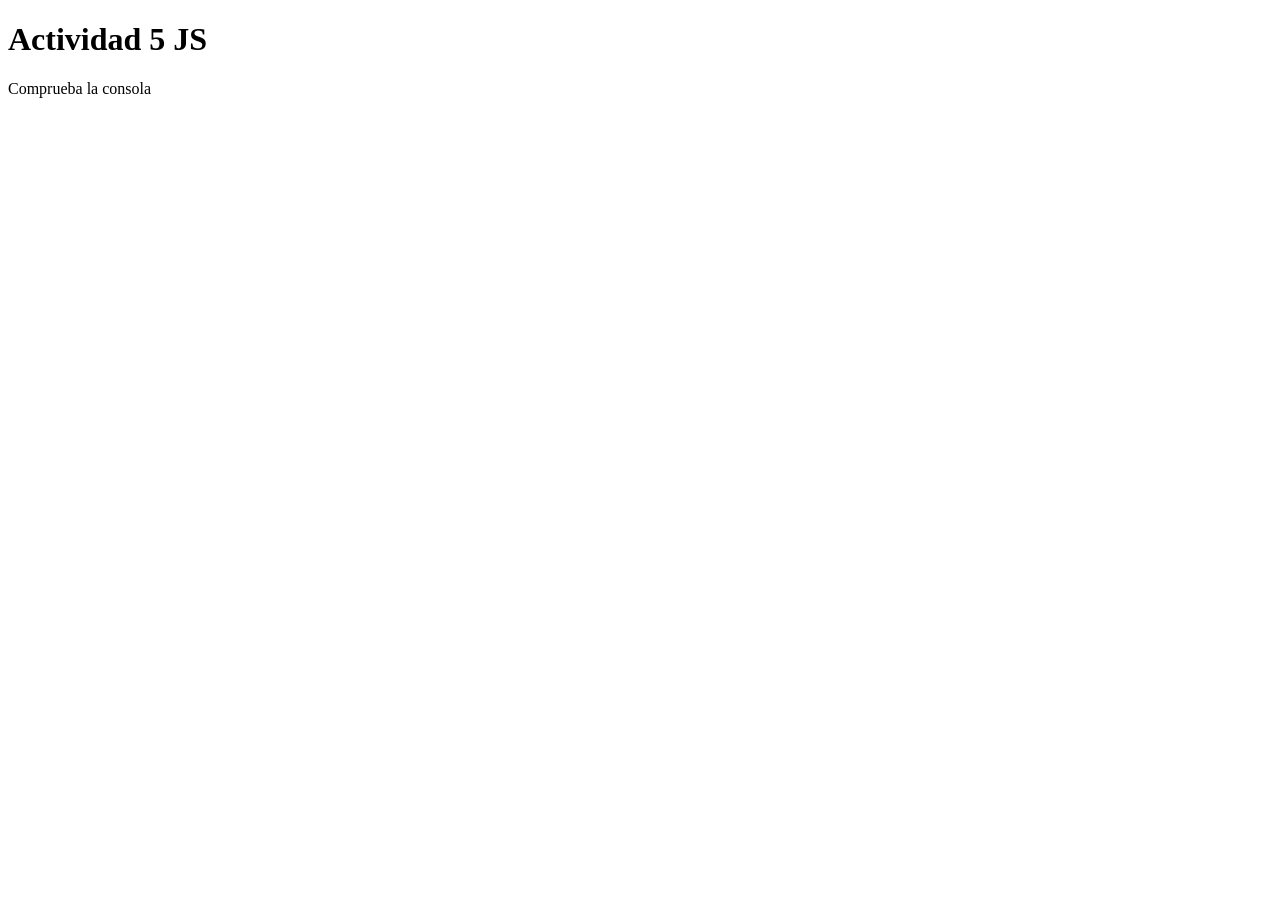
<file: Act5/index.html>
<!DOCTYPE html>
<html lang="es">
<head>
    <meta charset="UTF-8">
    <meta name="viewport" content="width=device-width, initial-scale=1.0">
    <title>Actividad 5</title>
</head>
<body>
    <h1>Actividad 5 JS</h1>
    <p>Comprueba la consola</p>
    <script type="module" src="ProductoMain.js"></script>
</body>
</html>
</file>
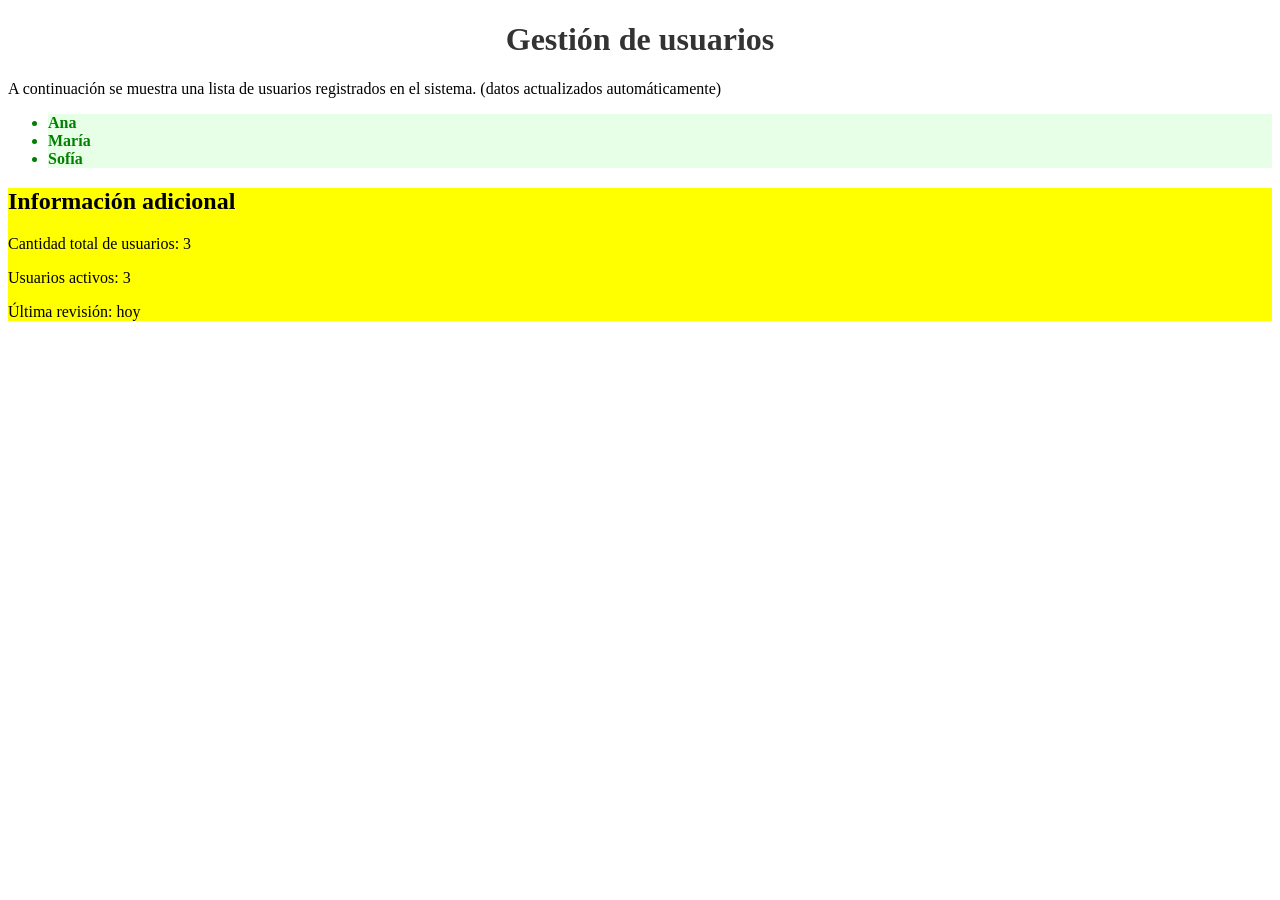
<file: Act6/index.html>
<!DOCTYPE html>
<html lang="es">
<head>
  <meta charset="UTF-8">
  <title>Práctica DOM</title>
  <link rel="stylesheet" href="estilos.css">
</head>
<body>

  <h1 id="titulo">Lista de usuarios</h1>

  <p id="descripcion">
    A continuación se muestra una lista de usuarios registrados en el sistema.
  </p>

  <ul id="usuarios">
    <li data-estado="activo">Ana</li>
    <li data-estado="inactivo">Luis</li>
    <li data-estado="activo">María</li>
    <li data-estado="inactivo">Carlos</li>
  </ul>

  <section id="info">
    <h2>Información adicional</h2>
    <p class="texto">Total de usuarios: <span id="total">0</span></p>
    <p class="texto">Usuarios activos: <span id="activos">0</span></p>
  </section>

  <script src="script.js"></script>
</body>
</html>
</file>
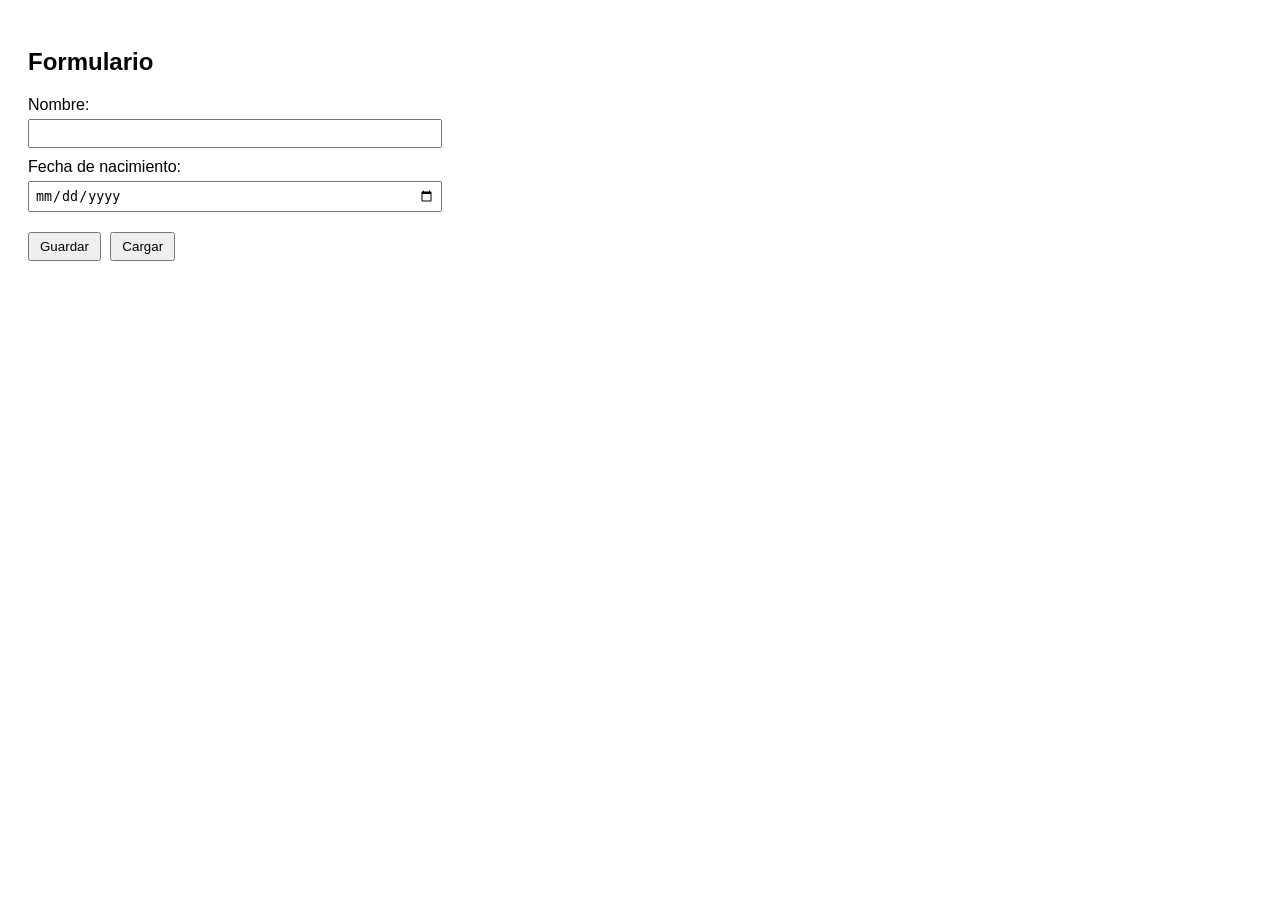
<file: EjEventosLocalStorage/index.html>
<!DOCTYPE html>
<html lang="es">
<head>
    <meta charset="UTF-8">
    <title>Formulario con LocalStorage</title>
    <link rel="stylesheet" href="estilos.css">
</head>
<body>

    <h2>Formulario</h2>

    <form id="miFormulario">
        <label>
            Nombre:
            <input type="text" id="nombre">
        </label>

        <label>
            Fecha de nacimiento:
            <input type="date" id="fechaNacimiento">
        </label>

        <div id="edad"></div>

        <button type="button" id="guardar">Guardar</button>
        <button type="button" id="cargar">Cargar</button>
    </form>

    <script src="script.js"></script>

</body>
</html>
</file>
<file: Act6/estilos.css>
.activo {
    color: green;
    font-weight: bold;
}

.inactivo {
    color: gray;
    text-decoration: line-through;
}

.destacado {
    background-color: yellow;
}
</file>
<file: EjEventosLocalStorage/estilos.css>
body {
            font-family: Arial, sans-serif;
            padding: 20px;
        }
        form {
            max-width: 400px;
        }
        label {
            display: block;
            margin-top: 10px;
        }
        input {
            width: 100%;
            padding: 5px;
            margin-top: 5px;
        }
        button {
            margin-top: 10px;
            margin-right: 5px;
            padding: 5px 10px;
        }
        #edad {
            margin-top: 10px;
            font-weight: bold;
        }
</file>
